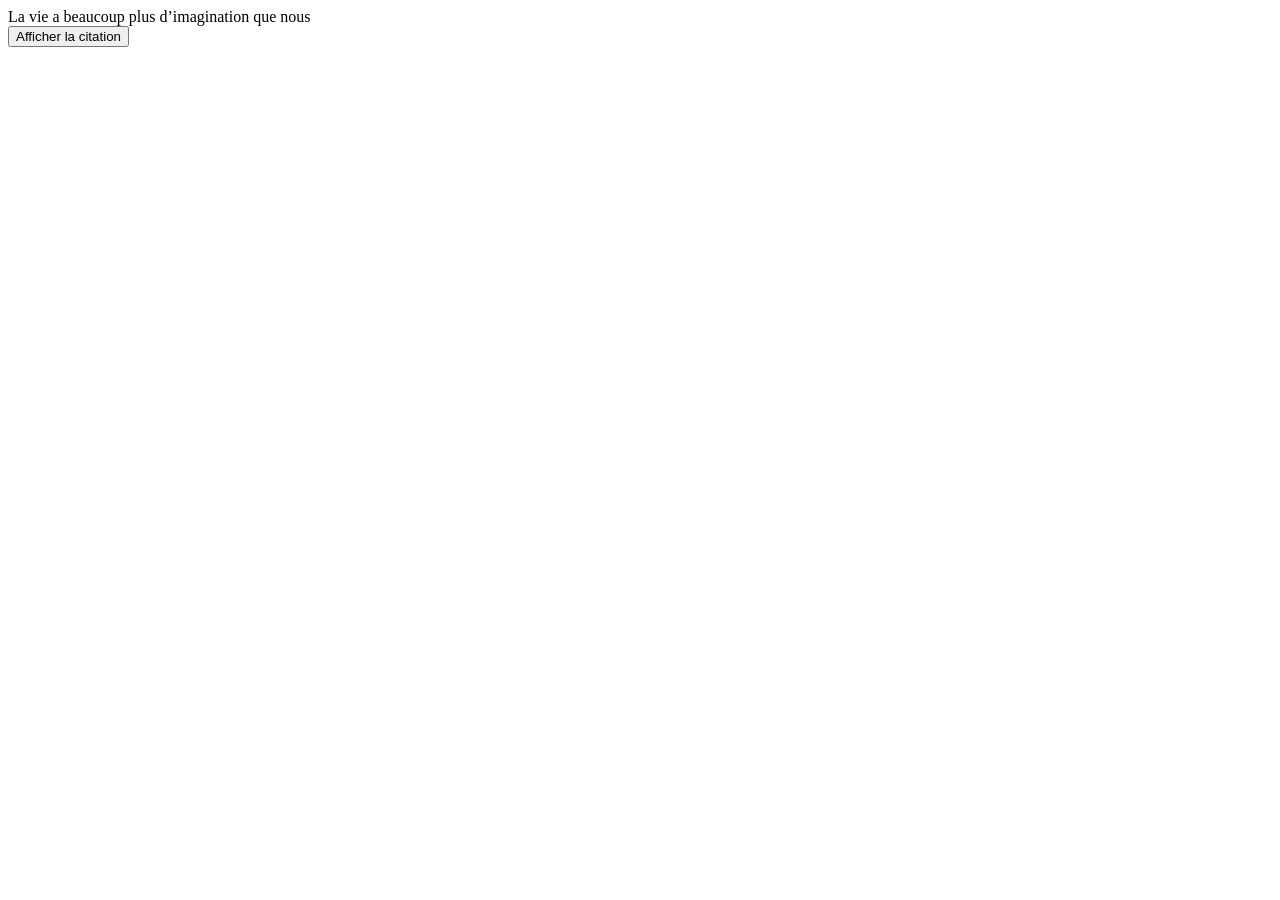
<file: jour02/job01/index.html>
<!DOCTYPE html>
<html lang="fr">
<head>
    <meta charset="UTF-8">
    <meta name="viewport" content="width=device-width, initial-scale=1.0">
    <title>Jour 02 - Job 01</title>
    <script src="script.js" defer></script>
</head>
<body>
    <article id="citation">La vie a beaucoup plus d’imagination que nous</article>
    <button id="button" onclick="citation()">Afficher la citation</button>
</body>
</html>
</file>
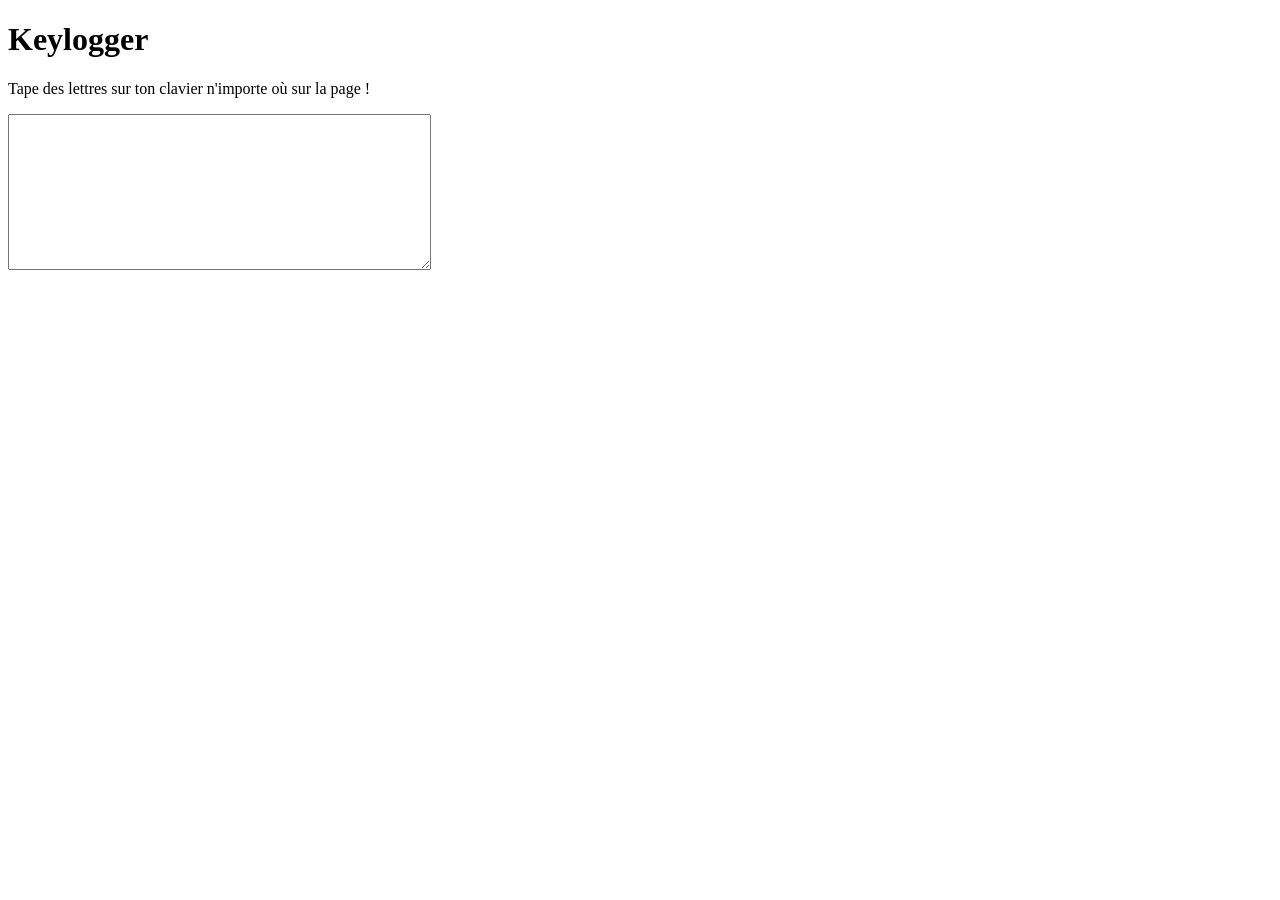
<file: jour02/job04/index.html>
<!DOCTYPE html>
<html lang="fr">
<head>
    <meta charset="UTF-8">
    <meta name="viewport" content="width=device-width, initial-scale=1.0">
    <title>Jour 02 - Job 04</title>
    <script src="script.js" defer></script>
</head>
<body>
    <h1>Keylogger</h1>
    <p>Tape des lettres sur ton clavier n'importe où sur la page !</p>
    
    <textarea id="keylogger" rows="10" cols="50"></textarea>
</body>
</html>
</file>
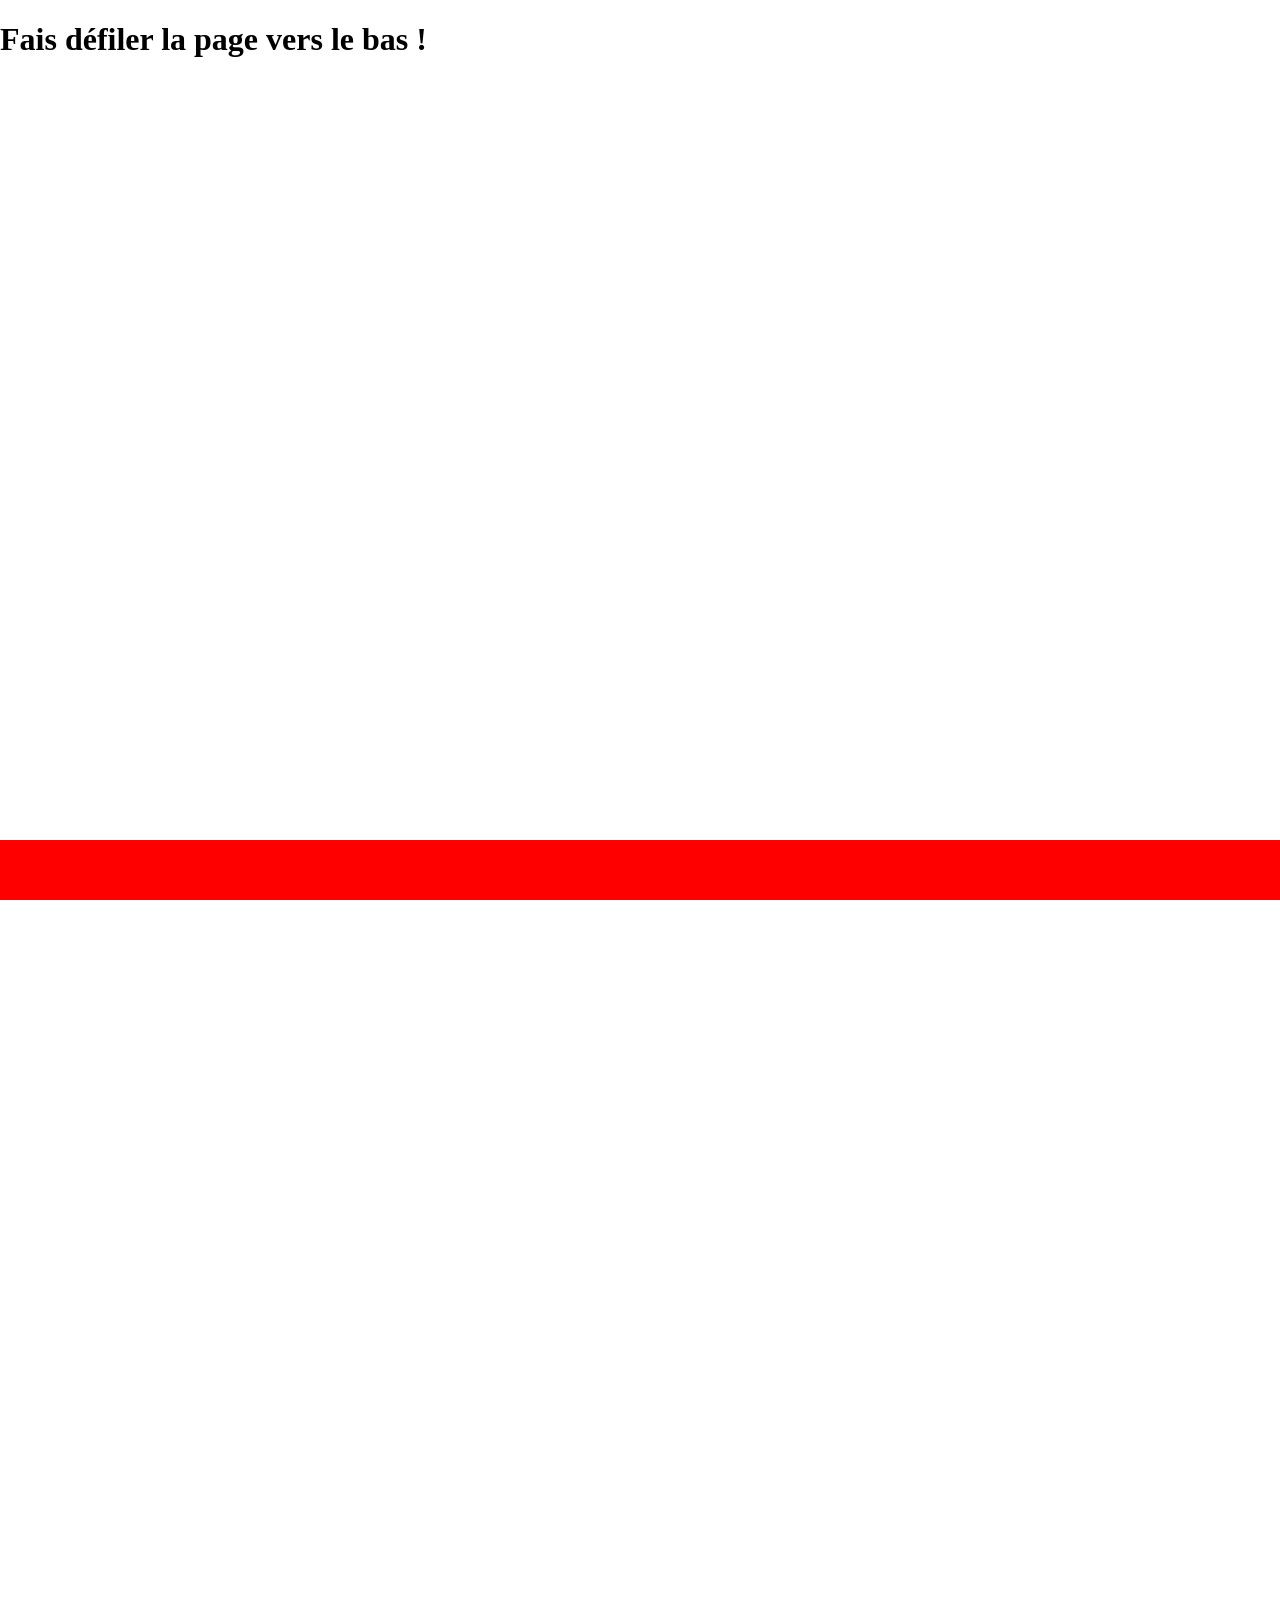
<file: jour02/job05/index.html>
<!DOCTYPE html>
<html lang="fr">
<head>
    <meta charset="UTF-8">
    <meta name="viewport" content="width=device-width, initial-scale=1.0">
    <title>Jour 02 - Job 05</title>
    <link rel="stylesheet" href="style.css">
    <script src="script.js" defer></script>
</head>
<body>
    <h1>Fais défiler la page vers le bas ! </h1>
    
    <footer id="footer"></footer>
</body>
</html>
</file>
<file: jour02/job05/style.css>
/* On donne une hauteur minimale très grande pour pouvoir scroller */
body {
    min-height: 4096px;
    margin: 0;
}

/* On fixe le footer en bas de l'écran */
footer {
    position: fixed;
    bottom: 0;
    left: 0;
    width: 100%;
    height: 60px;
    background-color: hsl(0, 100%, 50%); /* Couleur initiale (rouge) */
}
</file>
